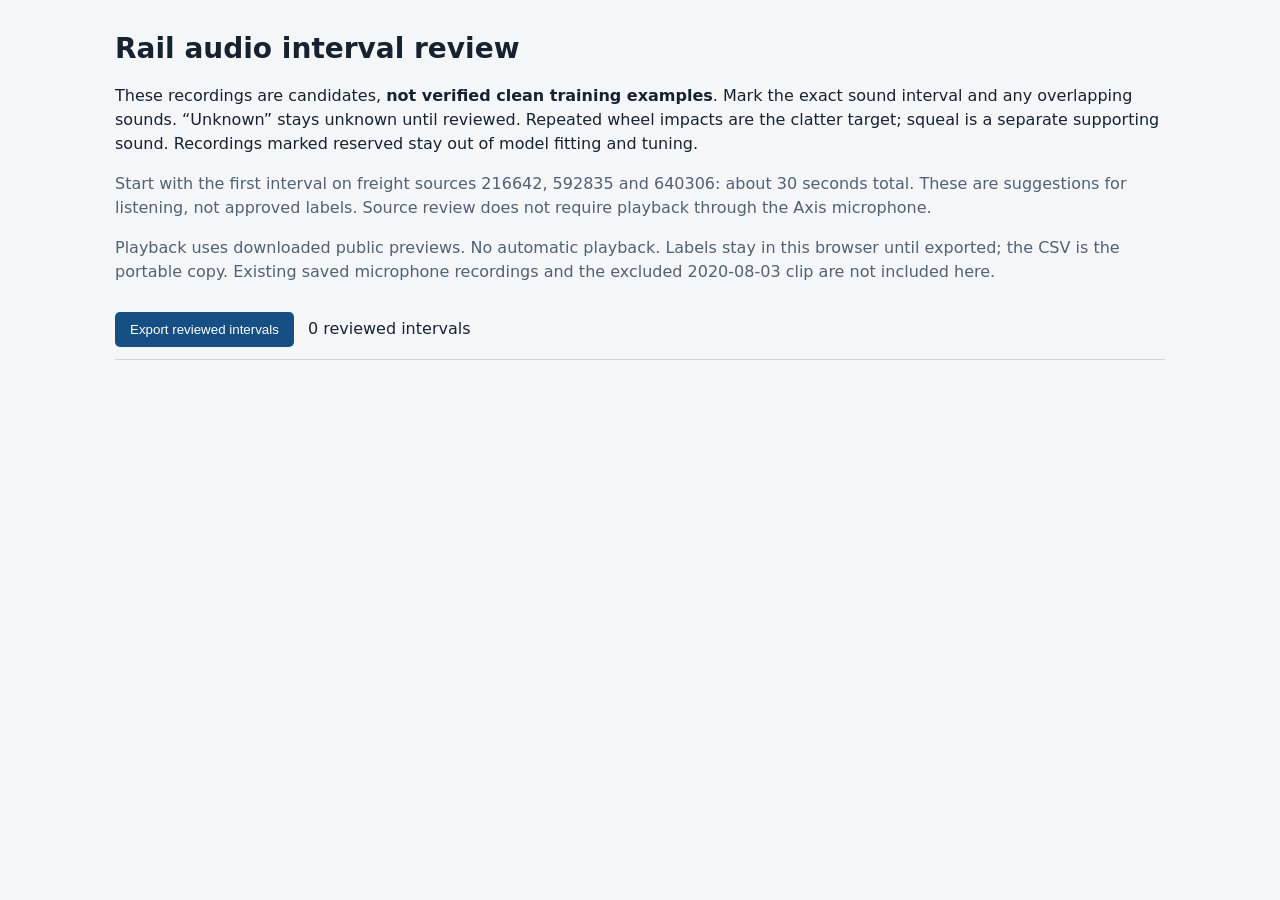
<file: model/research-scripts/rail_review_template.html>
<!doctype html><html lang="en"><meta charset="utf-8"><meta name="viewport" content="width=device-width,initial-scale=1"><title>Rail audio interval review</title>
<style>body{font:16px system-ui;max-width:1050px;margin:32px auto;padding:0 20px;background:#f4f6f8;color:#172230}h1{font-size:28px}article{background:white;border:1px solid #d7dfe7;border-radius:10px;padding:20px;margin:18px 0}p{line-height:1.5}.muted{color:#526173}.tag{font-size:13px;padding:4px 9px;background:#e5edf8;border-radius:5px}audio{display:block;width:100%;margin:16px 0}button{padding:10px 15px;background:#164f83;color:white;border:0;border-radius:5px;cursor:pointer}button.secondary{background:#526173}label{display:inline-flex;flex-direction:column;gap:5px;font-size:14px;margin:6px}input,select{font:inherit;padding:7px;border:1px solid #b9c6d2;border-radius:4px}input[type=number]{width:95px}.row{border-top:1px solid #e3e8ed;padding-top:10px;margin-top:12px}.reviewed{flex-direction:row;align-items:center}header{position:sticky;top:0;background:#f4f6f8;padding:12px 0;border-bottom:1px solid #ccd6e0}details{margin:12px 0}.notes{width:95%;max-width:700px}a{color:#164f83}#status{margin-left:14px}summary{cursor:pointer}</style>
<h1>Rail audio interval review</h1>
<p>These recordings are candidates, <strong>not verified clean training examples</strong>. Mark the exact sound interval and any overlapping sounds. “Unknown” stays unknown until reviewed. Repeated wheel impacts are the clatter target; squeal is a separate supporting sound. Recordings marked reserved stay out of model fitting and tuning.</p>
<p class="muted">Start with the first interval on freight sources 216642, 592835 and 640306: about 30 seconds total. These are suggestions for listening, not approved labels. Source review does not require playback through the Axis microphone.</p>
<p class="muted">Playback uses downloaded public previews. No automatic playback. Labels stay in this browser until exported; the CSV is the portable copy. Existing saved microphone recordings and the excluded 2020-08-03 clip are not included here.</p>
<header><button id="export">Export reviewed intervals</button><span id="status" role="status">No reviewed intervals</span></header><main id="list"></main>
<script>
'use strict';
const sources=/*CANDIDATE_DATA*/[];
const sounds=['clatter','squeal','horn','bell','engine','air_release','speech_music','road_vehicle','handling_wind'];
const labels={clatter:'Repeated wheel clatter',squeal:'Rail squeal/screech',horn:'Horn/whistle',bell:'Bell/crossing sound',engine:'Engine',air_release:'Air release',speech_music:'Speech/music',road_vehicle:'Road vehicle',handling_wind:'Handling/wind interference'};
const storageKey='rail-review-v2-2026-11-06';let saved={};try{saved=JSON.parse(localStorage.getItem(storageKey)||'{}')}catch{}
function el(tag,text){const e=document.createElement(tag);if(text!==undefined)e.textContent=text;return e}
function persist(){try{localStorage.setItem(storageKey,JSON.stringify(saved))}catch{};const n=Object.values(saved).flat().filter(r=>r.reviewed).length;document.getElementById('status').textContent=n+' reviewed interval'+(n===1?'':'s')}
function newRow(c,index=0){const suggestion=(c.suggestions||[])[index];return {start_s:suggestion?suggestion.start_s:0,end_s:suggestion?suggestion.end_s:Math.min(12,c.duration),...Object.fromEntries(sounds.map(s=>[s,'unknown'])),reviewed:false,notes:suggestion?'Suggested interval; listening verification required':''}}
for(const c of sources){
const card=el('article');card.append(el('h2',c.title));const tag=el('span',c.role==='reserved_review'?'RESERVED · evaluation review':'TRAINING CANDIDATE · review needed');tag.className='tag';card.append(tag,el('p','Source '+c.id+' · '+c.creator+' · '+c.duration.toFixed(1)+' seconds'),el('p',c.notes));
const details=el('details');details.append(el('summary','Creator description and source'));details.append(el('p',c.description));const link=el('a','Original recording and license');link.href=c.url;link.target='_blank';link.rel='noopener';details.append(link);card.append(details);
const audio=el('audio');audio.controls=true;audio.preload='none';audio.src=c.audio;card.append(audio);
const rows=el('div');card.append(rows);if(!saved[c.id])saved[c.id]=[newRow(c)];
function draw(){rows.replaceChildren();saved[c.id].forEach((r,i)=>{const row=el('div');row.className='row';row.append(el('strong','Interval '+(i+1)));
for(const key of ['start_s','end_s']){const l=el('label',key==='start_s'?'Start (seconds)':'End (seconds)');const input=el('input');input.type='number';input.min=0;input.max=c.duration;input.step=.1;input.value=r[key];input.addEventListener('change',()=>{r[key]=Number(input.value);persist()});l.append(input);row.append(l)}
const play=el('button','Play interval');play.className='secondary';play.onclick=()=>{audio.currentTime=Math.max(0,r.start_s);audio.play().catch(()=>{});audio.ontimeupdate=()=>{if(audio.currentTime>=r.end_s)audio.pause()}};row.append(play,el('br'));
for(const key of sounds){const l=el('label',labels[key]);const select=el('select');for(const value of ['unknown','present','absent']){const option=el('option',value);option.value=value;select.append(option)}select.value=r[key];select.onchange=()=>{r[key]=select.value;persist()};l.append(select);row.append(l)}
const note=el('input');note.className='notes';note.placeholder='Notes about this interval';note.setAttribute('aria-label','Interval notes');note.value=r.notes;note.onchange=()=>{r.notes=note.value;persist()};row.append(el('br'),note);
const reviewed=el('label');reviewed.className='reviewed';const check=el('input');check.type='checkbox';check.checked=r.reviewed;check.onchange=()=>{r.reviewed=check.checked;persist()};reviewed.append(check,document.createTextNode('I listened to and reviewed this interval'));row.append(reviewed);rows.append(row)})}
const add=el('button','Add another interval');add.className='secondary';add.onclick=()=>{saved[c.id].push(newRow(c,saved[c.id].length));draw();persist()};card.append(add);draw();document.getElementById('list').append(card)
}
document.getElementById('export').onclick=()=>{const fields=['source_id','creator','family','role','start_s','end_s',...sounds,'review_status','notes'];const output=[fields];
for(const c of sources)for(const r of saved[c.id])if(r.reviewed){if(!(r.start_s>=0&&r.end_s>r.start_s&&r.end_s<=c.duration)){alert('Check the start and end of reviewed intervals.');return}output.push([c.id,c.creator,c.family,c.role,r.start_s,r.end_s,...sounds.map(s=>r[s]),'HUMAN_REVIEWED',r.notes])}
if(output.length===1){alert('No intervals have been marked reviewed.');return}const text=output.map(row=>row.map(v=>'"'+String(v).replaceAll('"','""')+'"').join(',')).join('\r\n');const url=URL.createObjectURL(new Blob([text],{type:'text/csv;charset=utf-8'}));const a=el('a');a.href=url;a.download='rail-reviewed-intervals.csv';a.click();setTimeout(()=>URL.revokeObjectURL(url),1000)};
persist();
</script></html>
</file>
